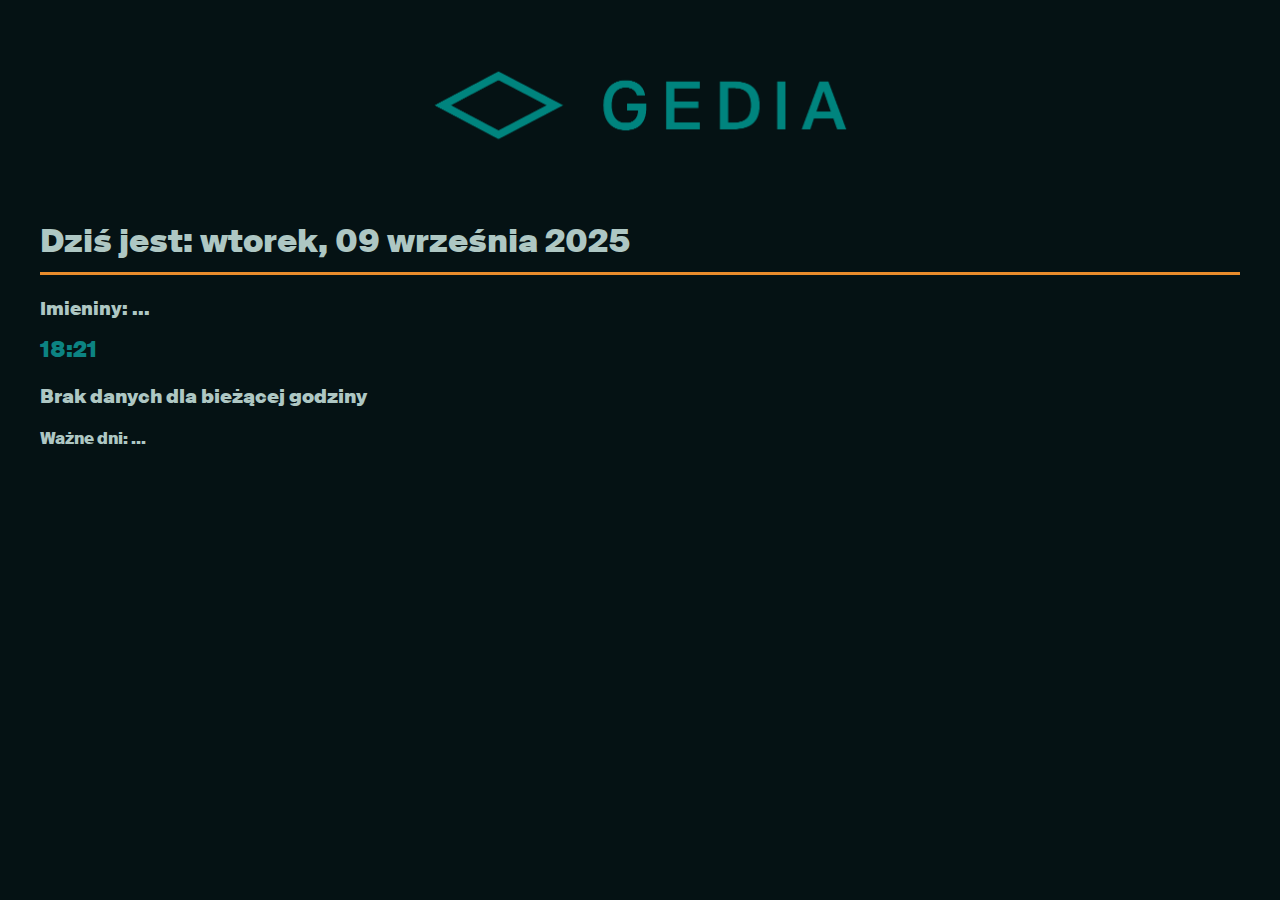
<file: website/index.html>
<!DOCTYPE html>
<html lang="en">
<head>
    <link rel="stylesheet" href="style.css">
    <meta charset="UTF-8">
    <meta name="viewport" content="width=device-width, initial-scale=1.0">
    <title>GEDIA</title>
</head>
<body>
    <img src="img/newlogo.png" alt="Logo" class="logo">
    <h1>Dziś jest: wtorek, 09 września 2025</h1>
    <p class="imieniny">Imieniny: ...</p>
    <p id="godzina">Godzina: 00:00</p>
    <div id="pogoda"><h3>Pogoda: ...</h3></div>
    <div id="important_day"><div id="important_days">Ważne dni: ...
</div></div>

    

    <script src="script.js"></script>
</body>
</html>
</file>
<file: website/style.css>
@font-face { /*Czcionka podana w pliku */
        font-family: "GediaFont";                   
        src: url("/fonts/SuisseIntl-Black-WebM.woff2") format("woff2"),
        url("/fonts/SuisseIntl-Black-WebM.woff") format("woff");  
        font-weight: normal;
        font-style: normal;
        font-size: xx-large;
}        
        body { /* CSS dla całej strony */
                background-color: #051214;    
                color: #AEC7C3;              
                font-family: "GediaFont";
                margin: 0;
                padding: 20px;
                max-width: 1200px;
                margin: 0 auto;
        }

        .logo { /* CSS dla logo  */
                display: block;
                max-width: 500px;
                width: 100%;
                height: auto;
                margin: 0 auto 30px auto;
        }

        h1 { /* CSS dla nagłówka */
                color: #AEC7C3;             
                border-bottom: 3px solid #E88C2C;
                padding-bottom: 10px;
        }

        p { /* CSS dla paragrafów */
                color: #AEC7C3;              
                font-size: 18px;
                line-height: 1.5;
                margin: 10px 0;
        }

        #godzina { /* CSS dla godziny */
                font-size: 22px;
                font-weight: bold;
                color: #0C8382;              
        }
        /* Responsywność */ 
        @media (max-width: 768px) {
                .logo {
                        max-width: 300px;
                }
                
                body {
                        padding: 15px;
                }
        }

        @media (max-width: 480px) {
                .logo {
                        max-width: 200px;
                }
                
                h1 {
                        font-size: 24px;
                }
                
                p {
                        font-size: 16px;
                }
        }
</file>
